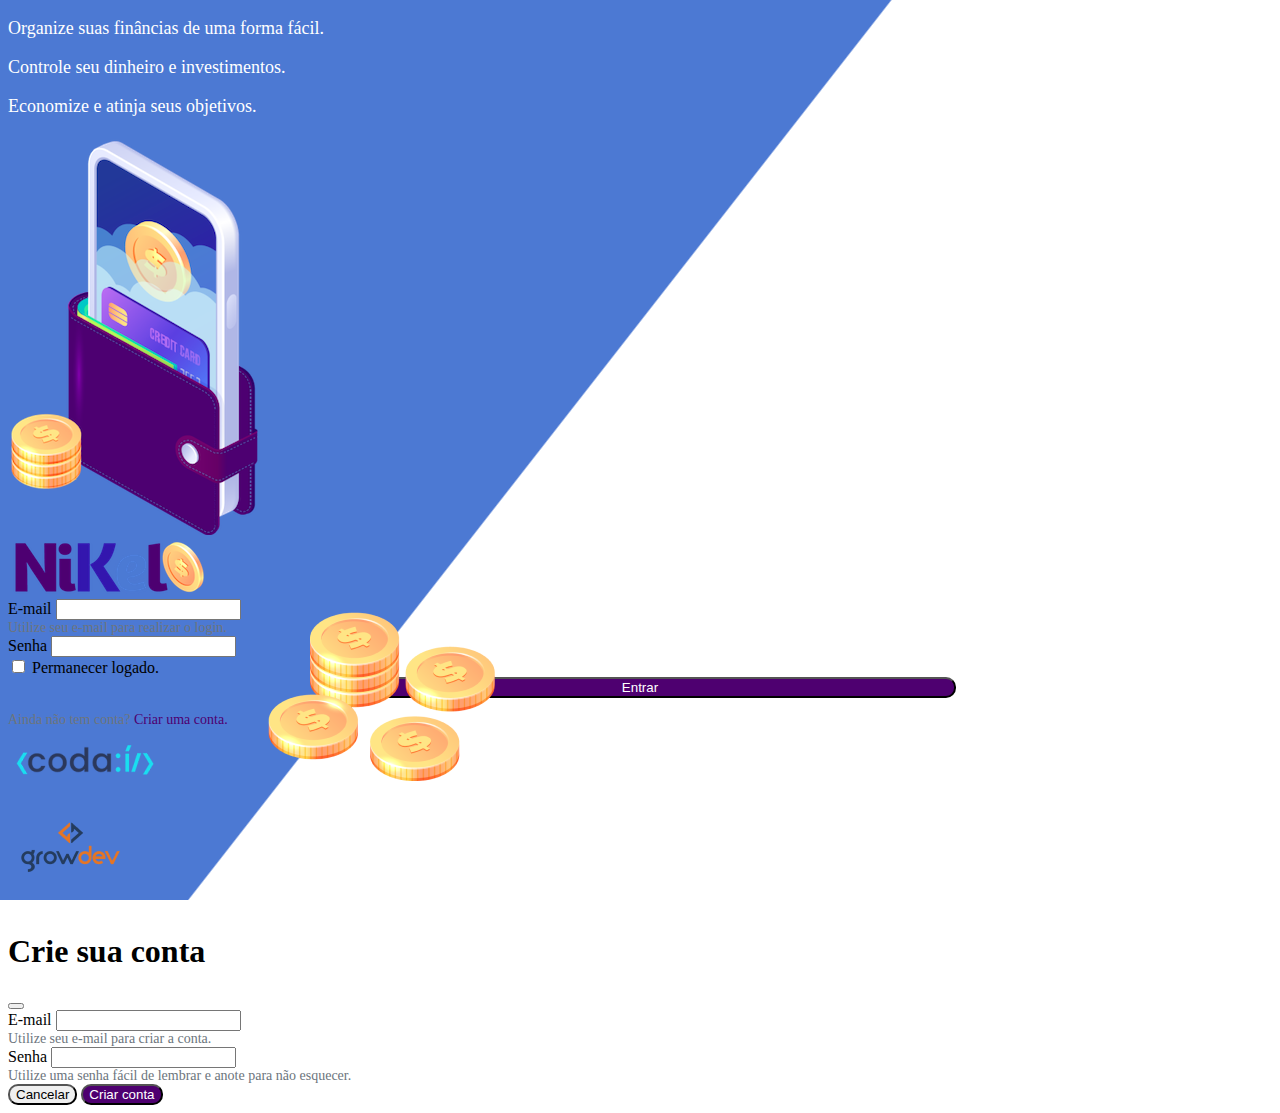
<file: public/index.html>
<!DOCTYPE html>
<html lang="pt-BR">
  <head>
    <meta charset="UTF-8" />
    <meta name="viewport" content="width=device-width, initial-scale=1.0" />
    <title>Nikel</title>
    <!---- Bootstrap CSS -->
    <link
      href="https://cdn.jsdelivr.net/npm/bootstrap@5.1.3/dist/css/bootstrap.min.css"
      rel="stylesheet"
      integrity="sha384-1BmE4kWBq78iYhFldvKuhfTAU6auU8tT94WrHftjDbrCEXSU1oBoqyl2QvZ6jIW3"
      crossorigin="anonymous"
    />
    <link rel="stylesheet" href="./css/styles.css" />
    <link rel="shortcut icon" href="assets/images/nikel-logo.png" type="image/x-icon">
  </head>
  <body id="login">
    <main>
      <div class="container">
        <div class="row vh-100">
          <div class="col d-flex justify-content-center my-5 flex-column">
            <div class="text-login">
              <p>Organize suas finâncias de uma forma fácil.</p>
              <p>Controle seu dinheiro e investimentos.</p>
              <p>Economize e atinja seus objetivos.</p>
            </div>
            <div class="text-center">
              <img
                src="./assets/images/pocket.png"
                alt="image pocket"
                class="img-fluid"
              />
              <img
                src="./assets/images/coins.png"
                alt="image coins"
                class="img-fluid d-none d-md-inline coins"
              />
            </div>
          </div>
          <div class="col d-flex justify-content-center my-5 flex-column">
            <div class="container">
              <div class="row">
                <div class="col">
                  <div class="text-center mb-3">
                    <img
                      src="./assets/images/nikel-logo.png"
                      alt="logo nikel"
                      class="img-fluid"
                    />
                  </div>
                </div>
              </div>
              <div class="row">
                <div class="col">
                  <form id="login-form">
                    <div class="mb-3">
                      <label for="email-input" class="form-label"
                        >E-mail</label
                      >
                      <input
                        type="email"
                        class="form-control"
                        id="email-input"
                        aria-describedby="emailHelp"
                      />
                      <div id="emailHelp" class="form-text">
                        Utilize seu e-mail para realizar o login.
                      </div>
                    </div>
                    <div class="mb-3">
                      <label for="password-input" class="form-label"
                        >Senha</label
                      >
                      <input
                        type="password"
                        class="form-control"
                        id="password-input"
                      />
                    </div>
                    <div class="mb-3 form-check">
                      <input
                        type="checkbox"
                        class="form-check-input"
                        id="session-check"
                      />
                      <label class="form-check-label" for="session-check"
                        >Permanecer logado.</label
                      >
                    </div>
                    <button type="submit" class="btn button-login">
                      Entrar
                    </button>
                  </form>
                </div>
              </div>
              <div class="row">
                <div class="col">
                  <p id="link-conta" class="text-center mt-2 form-text">
                    Ainda não tem conta?
                    <span
                      class="link-default"
                      data-bs-toggle="modal"
                      data-bs-target="#register-modal"
                      >Criar uma conta.</span
                    >
                  </p>
                </div>
              </div>
              <div class="row">
                <div class="col">
                  <div class="text-center mt-5">
                    <img
                      src="./assets/images/codai-logo.png"
                      alt="logo codai"
                      class="img-fluid"
                    />
                  </div>
                </div>
              </div>
              <div class="row">
                <div class="col">
                  <div class="text-center">
                    <img
                      src="./assets/images/growdev-logo.png"
                      alt="logo growdev"
                      class="img-fluid"
                    />
                  </div>
                </div>
              </div>
            </div>
          </div>
        </div>
      </div>

      <div
        class="modal fade"
        id="register-modal"
        tabindex="-1"
        aria-labelledby="exampleModalLabel"
        aria-hidden="true"
      >
        <div class="modal-dialog">
          <div class="modal-content">
            <div class="modal-header">
              <h1 class="modal-title fs-5" id="exampleModalLabel">
                Crie sua conta
              </h1>
              <button
                type="button"
                class="btn-close"
                data-bs-dismiss="modal"
                aria-label="Close"
              ></button>
            </div>
            <form id="create-form">
              <div class="modal-body">
                <div class="mb-3">
                  <label for="email-create-input" class="form-label"
                    >E-mail</label
                  >
                  <input
                    type="email"
                    class="form-control"
                    id="email-create-input"
                    aria-describedby="emailHelp" required
                  />
                  <div id="emailHelp" class="form-text">
                    Utilize seu e-mail para criar a conta.
                  </div>
                </div>
                <div class="mb-3">
                  <label for="password-create-input" class="form-label"
                    >Senha</label
                  >
                  <input
                    type="password"
                    class="form-control"
                    id="password-create-input" required
                  />
                  <div id="emailHelp" class="form-text">
                    Utilize uma senha fácil de lembrar e anote para não esquecer.
                  </div>
                </div>

                <div class="modal-footer">
                  <button
                    type="button"
                    class="btn btn-secondary button-cancel"
                    data-bs-dismiss="modal"
                  >
                    Cancelar
                  </button>
                  <button type="submit" class="btn button-default">
                    Criar conta
                  </button>
                </div>
              </div>
            </form>
          </div>
        </div>
      </div>
    </main>
    <!-- Bootstrap JavaScript Bundle -->
   <script src="https://cdn.jsdelivr.net/npm/bootstrap@5.1.3/dist/js/bootstrap.bundle.min.js" integrity="sha384-ka7Sk0Gln4gmtz2MlQnikT1wXgYsOg+OMhuP+IlRH9sENBO0LRn5q+8nbTov4+1p" crossorigin="anonymous"></script>

    <script src="./js/index.js"></script>
  </body>
</html>
</file>
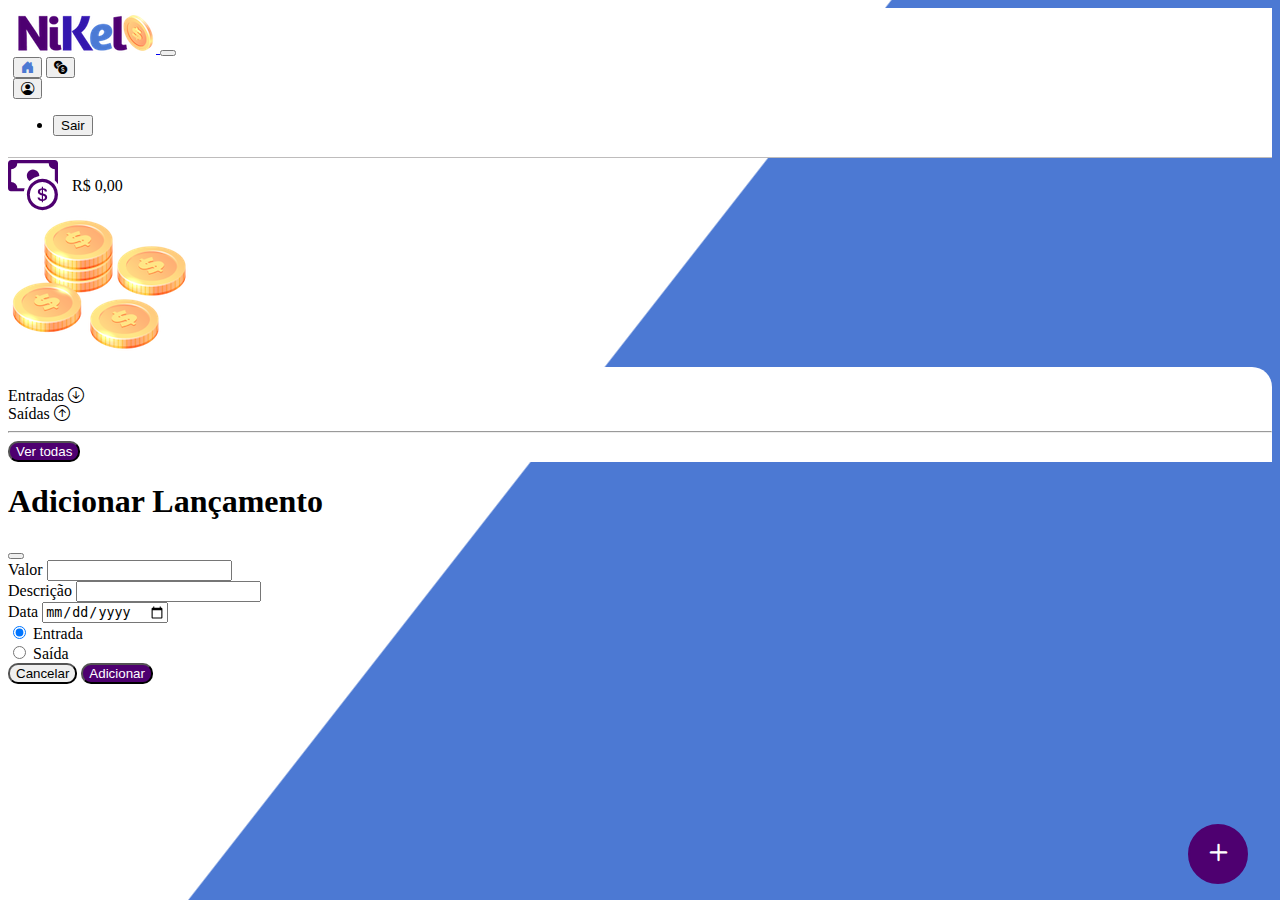
<file: public/home.html>
<!DOCTYPE html>
<html lang="pt">
  <head>
    <meta charset="UTF-8" />
    <meta name="viewport" content="width=device-width, initial-scale=1.0" />
    <title>Nikel - Home</title>
    <!-- Bootstrap CSS -->
    <link
      href="https://cdn.jsdelivr.net/npm/bootstrap@5.1.3/dist/css/bootstrap.min.css"
      rel="stylesheet"
      integrity="sha384-1BmE4kWBq78iYhFldvKuhfTAU6auU8tT94WrHftjDbrCEXSU1oBoqyl2QvZ6jIW3"
      crossorigin="anonymous"
    />
    <link
      rel="stylesheet"
      href="https://cdn.jsdelivr.net/npm/bootstrap-icons@1.13.1/font/bootstrap-icons.min.css"
    />
    <link rel="stylesheet" href="./css/styles.css" />
     <link rel="shortcut icon" href="assets/images/nikel-logo.png" type="image/x-icon">
  </head>
  <body id="app">
    <header>
      <nav class="navbar navbar-expand navbar-light bg-white">
        <div class="container-fluid">
          <a class="navbar-brand" href="#">
            <img
              src="./assets/images/nikel-small-logo.png"
              alt="logo nikel"
              class="img-fluid logo-navbar"
            />
          </a>
          <button
            class="navbar-toggler"
            type="button"
            data-bs-toggle="collapse"
            data-bs-target="#navbarSupportedContent"
            aria-controls="navbarSupportedContent"
            aria-expanded="false"
            aria-label="Toggle navigation"
          >
            <span class="navbar-toggler-icon"></span>
          </button>
          <div
            class="collapse navbar-collapse justify-content-end"
            id="navbarSupportedContent"
          >
            <div class="d-flex menu">
              <a href="home.html"
                ><button class="btn" type="button">
                  <i
                    class="bi bi-house-door-fill fs-4 color-secondary"
                  ></i></button
              ></a>
              <a href="transactions.html"
                ><button class="btn" type="button">
                  <i class="bi bi-currency-exchange fs-4"></i></button
              ></a>
              <div class="dropdown">
                <button
                  class="btn"
                  type="button"
                  data-bs-toggle="dropdown"
                  aria-expanded="false"
                >
                  <i class="bi bi-person-circle fs-4"></i>
                </button>
                <ul class="dropdown-menu logout">
                  <li>
                    <button class="dropdown-item" id="button-logout">
                      Sair
                    </button>
                  </li>
                </ul>
              </div>
            </div>
          </div>
        </div>
      </nav>
    </header>
    <main>
      <div class="container-lg">
        <div class="row">
          <div class="col d-flex mt-4 justify-content-start align-items-center">
            <i class="bi bi-cash-coin color-primary icon-detail"></i>
            <span class="fs-2" id="total">R$ 0,00</span>
          </div>
          <div class="col d-flex mt-4 justify-content-end a">
            <div class="text-center">
              <img src="./assets/images/coins-small.png" alt="image coins" />
            </div>
          </div>
        </div>

        <div class="row">
          <div class="col-12 info shadow-lg">
            <div class="container">
              <div class="row">
                <div class="col-6">
                  <span class="fs-4">
                    Entradas
                    <i class="bi bi-arrow-down-circle fs-2 align-middle"></i
                  ></span>
                </div>
                <div class="col-6">
                  <span class="fs-4"
                    >Saídas
                    <i class="bi bi-arrow-up-circle fs-2 align-middle"></i
                  ></span>
                </div>
                <div class="col-12 my-2">
                  <hr />
                </div>
              </div>
              <div class="row">
                <div class="col-6">
                  <div class="container p-0" id="cash-in-list">
                    
                  </div>
                </div>
                <div class="col-6">
                  <div class="container p-0" id="cash-out-list">
                
                  </div>
                </div>
                <div class="col-12 mb-4">
                  <button type="button" class="btn button-default " id="transactions-button">
                    Ver todas
                  </button>
                </div>
              </div>
            </div>
          </div>
        </div>
        <button
          class="btn button-float"
          data-bs-toggle="modal"
          data-bs-target="#transaction-modal"
        >
          <i class="bi bi-plus"></i>
        </button>
      </div>
      <div
        class="modal fade"
        id="transaction-modal"
        tabindex="-1"
        aria-labelledby="exampleModalLabel"
        aria-hidden="true"
      >
        <div class="modal-dialog">
          <div class="modal-content">
            <div class="modal-header">
              <h1 class="modal-title fs-5" id="exampleModalLabel">
                Adicionar Lançamento
              </h1>
              <button
                type="button"
                class="btn-close"
                data-bs-dismiss="modal"
                aria-label="Close"
              ></button>
            </div>
            <form id="transaction-form">
              <div class="modal-body">
                <div class="mb-3">
                  <label for="value-input" class="form-label">Valor</label>
                  <input
                    type="number" step="any"
                    class="form-control"
                    id="value-input"
                    aria-describedby="emailHelp"
                    required
                  />
                </div>
                <div class="mb-3">
                  <label for="description-input" class="form-label"
                    >Descrição</label
                  >
                  <input
                    type="text"
                    class="form-control"
                    id="description-input"
                    required
                  />
                </div>
                <div class="mb-3">
                  <label for="date-input" class="form-label">Data</label>
                  <input
                    type="date"
                    class="form-control"
                    id="date-input"
                    required
                  />
                </div>

                <div class="mb-3">
                  <div class="form-check form-check-inline">
                    <input
                      class="form-check-input"
                      type="radio"
                      name="type-input"
                      id="inlineRadio1"
                      value="1"
                      checked
                    />
                    <label class="form-check-label" for="inlineRadio1"
                      >Entrada</label
                    >
                  </div>
                  <div class="form-check form-check-inline">
                    <input
                      class="form-check-input"
                      type="radio"
                      name="type-input"
                      id="inlineRadio2"
                      value="2"
                    />
                    <label class="form-check-label" for="inlineRadio2"
                      >Saída</label
                    >
                  </div>
                </div>

                <div class="modal-footer">
                  <button
                    type="button"
                    class="btn btn-secondary button-cancel"
                    data-bs-dismiss="modal"
                  >
                    Cancelar
                  </button>
                  <button type="submit" class="btn button-default">
                    Adicionar
                  </button>
                </div>
              </div>
            </form>
          </div>
        </div>
      </div>
    </main>
    <!-- Bootstrap JavaScript Bundle with Popper -->
    <script
      src="https://cdn.jsdelivr.net/npm/@popperjs/core@2.11.8/dist/umd/popper.min.js"
      integrity="sha384-I7E8VVD/ismYTF4hNIPjVp/Zjvgyol6VFvRkX/vR+Vc4jQkC+hVqc2pM8ODewa9r"
      crossorigin="anonymous"
    ></script>
    <script
      src="https://cdn.jsdelivr.net/npm/bootstrap@5.3.8/dist/js/bootstrap.min.js"
      integrity="sha384-G/EV+4j2dNv+tEPo3++6LCgdCROaejBqfUeNjuKAiuXbjrxilcCdDz6ZAVfHWe1Y"
      crossorigin="anonymous"
    ></script>
    <script src="./js/home.js"></script>
  </body>
</html>
</file>
<file: public/css/styles.css>
#login {
  background: linear-gradient(128deg, #4c79d3 44.9%, #ffffff 45%) no-repeat
    fixed;
}

#app {
  background: linear-gradient(128deg, #ffffff 44.9%, #4c79d3 45%) no-repeat
    fixed;
}

header {
  border-bottom: 1px solid #bebcbc;
  padding: 5px;
  background-color: #ffffff;
}

.color-primary {
  color: #4e0070;
}

.color-secondary {
  color: #4c79d3;
}

.icon-detail {
  font-size: 50px;
  margin-right: 10px;
  vertical-align: middle;
}

.text-login {
  color: #ffffff;
  font-size: 18px;
  font-weight: 500;
}

.coins {
  position: absolute;
  bottom: 100px;
}

.button-login {
  border-radius: 10px;
  background-color: #4e0070;
  color: #ffffff;
  width: 50%;
  margin: 0 25%;
}

.button-default {
  border-radius: 10px;
  background-color: #4e0070;
  color: #ffffff;
}

.button-cancel {
  border-radius: 10px;
}

.button-float {
  border-radius: 100%;
  height: 60px;
  width: 60px;
  position: fixed;
  padding: 0 !important;
  bottom: 1rem;
  right: 2rem;
  font-size: 35px;
  border: 2px solid #4e0070;
  background-color: #4e0070;
  color: #ffffff;
}
.button-float-report {
  border-radius: 100%;
  height: 60px;
  width: 60px;
  position: fixed;
  padding: 0 !important;
  bottom: 5rem;
  right: 2rem;
  font-size: 35px;
  border: 2px solid #4e0070;
  background-color: #4e0070;
  color: #ffffff;
}

.button-float:hover {
  background-color: #ffffff;
  border: 2px solid #4c79d3;
  color: #4c79d3;
}
.button-float-report:hover {
  background-color: #ffffff;
  border: 2px solid #4c79d3;
  color: #4c79d3;
}

.button-login:hover,
.button-default:hover {
  background-color: #4c79d3;
  color: #ffffff;
}

.link-default {
  color: #4e0070;
  cursor: pointer;
}

.link-default:hover {
  color: #4c79d3;
}

.form-text {
  font-size: 14px;
  color: #6c757d;
}

.info {
  background-color: #ffffff;
  border-radius: 20px 20px 0px 0px;
  padding: 20px 0px 0px 0px;
}

.logout {
  min-width: 5rem !important;
}

.menu {
  margin-right: 20px;
}

.description-cel {
  max-width: 100px;
  white-space: nowrap;
  overflow: hidden;
  text-overflow: ellipsis;
}

#description-view {
  word-wrap: break-word;
  overflow-y: auto;
  max-height: 200px;
}

#actions {
  display: flex;
  gap: 10px;
}
</file>
